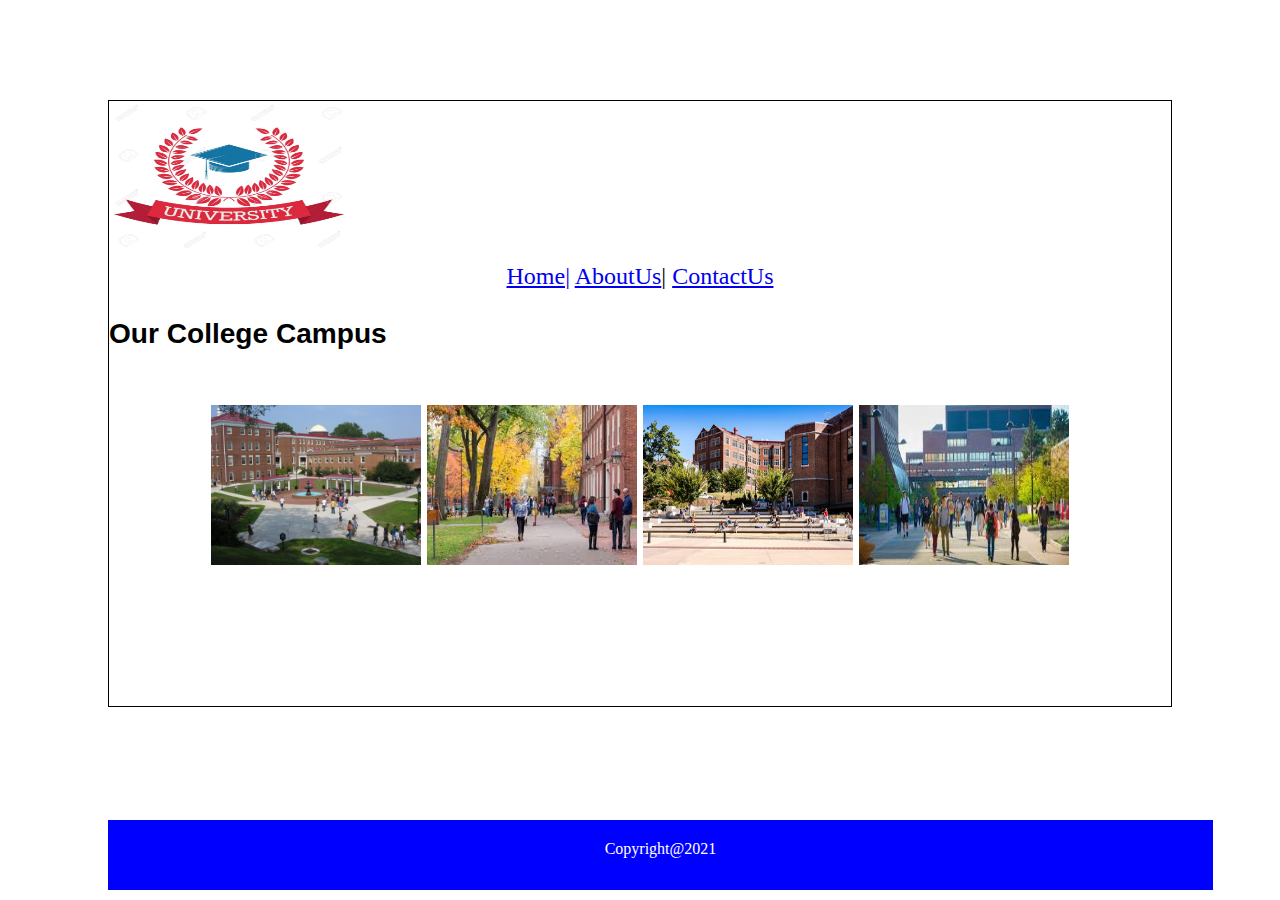
<file: index.html>
<!DOCTYPE html>
<html lang="en">
<head>
    <meta charset="UTF-8">
    <meta http-equiv="X-UA-Compatible" content="IE=edge">
    <meta name="viewport" content="width=device-width, initial-scale=1.0">
    <title>Home</title>
    <link rel="stylesheet" href="style.css">
</head>
<body>
<div class="container"> 
<img src="images/university.jpg"  width=240 px height=150 px alt="university" style="float:left" >

<br><br><br><br><br><br>

<a href="index.html" >Home|</a>
<a href="about.html" >AboutUs</a>|
<a href="contact.html" >ContactUs</a>
<br>
<h3>Our College Campus</h3>
<br>
<img src="images/college1.jpg" alt="college1" width=210 px height=160 px>
<img src="images/college2.jpg" alt="college2" width=210 px height=160 px>
<img src="images/college3.jpg" alt="college3" width=210 px height=160 px>
<img src="images/college4.jpg" alt="college4" width=210 px height=160 px>

<br><br>
<br><br>
<br><br>


</div>

<footer>
    
    <div class="footer">Copyright@2021</div>
</footer>










<!-- <footer>
    
    <h4> Copyright @ 2020</h4>  
   
</footer> -->
<!-- <footer>
    <p style="text-align: center;">Copyright@2020</p>
    <div class="footer">Copyright@2021</div>
</footer> -->
<!-- <footer>
    <div class="footer">Copyright@2020</div>
</footer> -->
</body>
</html>
</file>
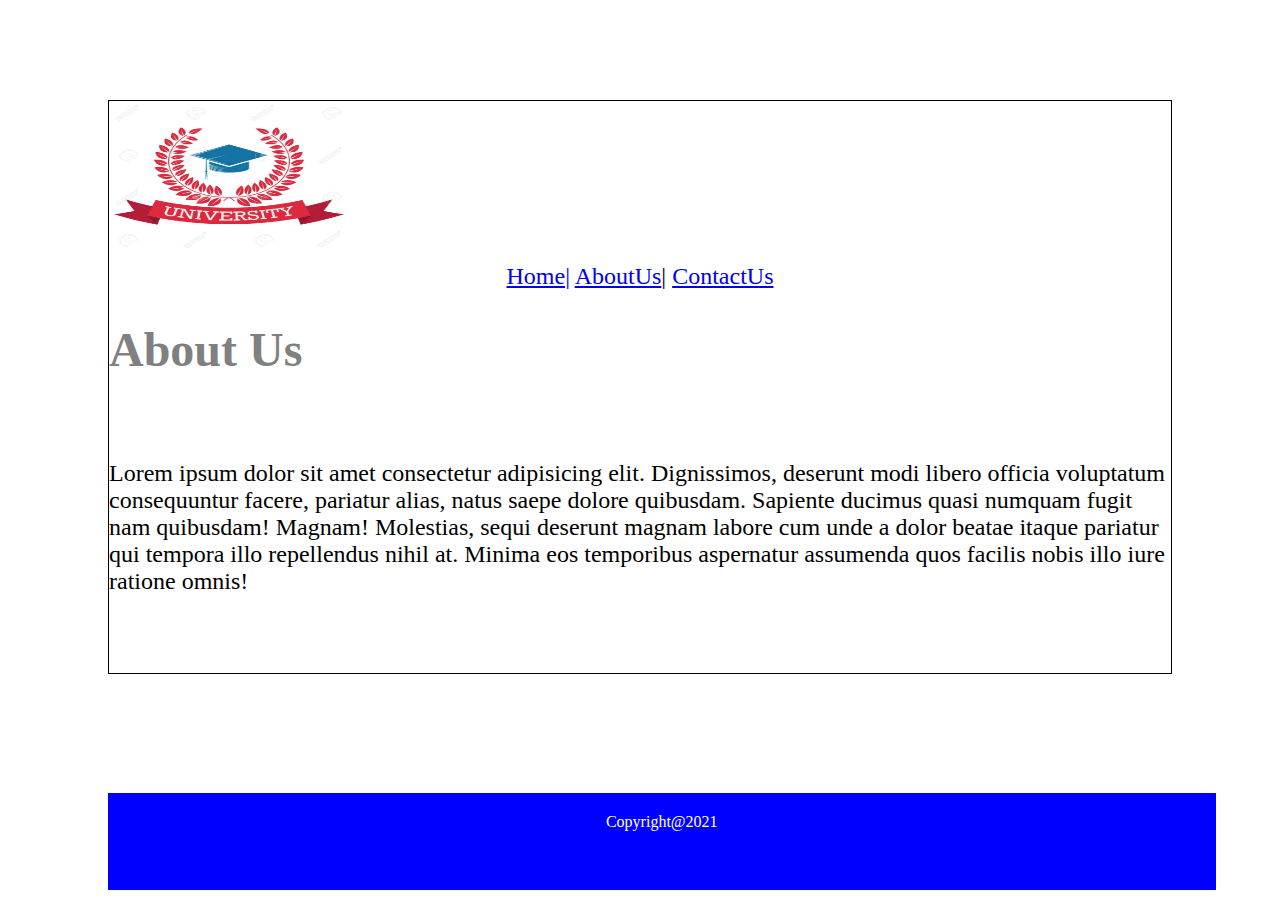
<file: about.HTML>
<!DOCTYPE html>
<html lang="en">
<head>
    <meta charset="UTF-8">
    <meta http-equiv="X-UA-Compatible" content="IE=edge">
    <meta name="viewport" content="width=device-width, initial-scale=1.0">
    <title>Document</title>
    <link rel="stylesheet" href="style.css">
</head>
<body>
    <div class="container"> 
        <img src="images/university.jpg"  width=240 px height=150 px alt="university" style="float:left" >
        
        <br><br><br><br><br><br>
       
        
        <a href="index.html" >Home|</a>
        <a href="about.html" >AboutUs</a>|
        <a href="contact.html" >ContactUs</a>
        <br>
<h1>About Us </h1>
<br>
<p>
Lorem ipsum dolor sit amet consectetur adipisicing elit. Dignissimos, deserunt modi libero officia voluptatum consequuntur facere, pariatur alias, natus saepe dolore quibusdam. Sapiente ducimus quasi numquam fugit nam quibusdam! Magnam!
Molestias, sequi deserunt magnam labore cum unde a dolor beatae itaque pariatur qui tempora illo repellendus nihil at. Minima eos temporibus aspernatur assumenda quos facilis nobis illo iure ratione omnis!

</p>
<br><br>
</div>


<footer>
  
    <div class="foo">Copyright@2021</div>
</footer>





<!-- <footer>
    <h4>
        Copyright @ 2020
    </h4>
    </footer> -->
</body>
</html>
</file>
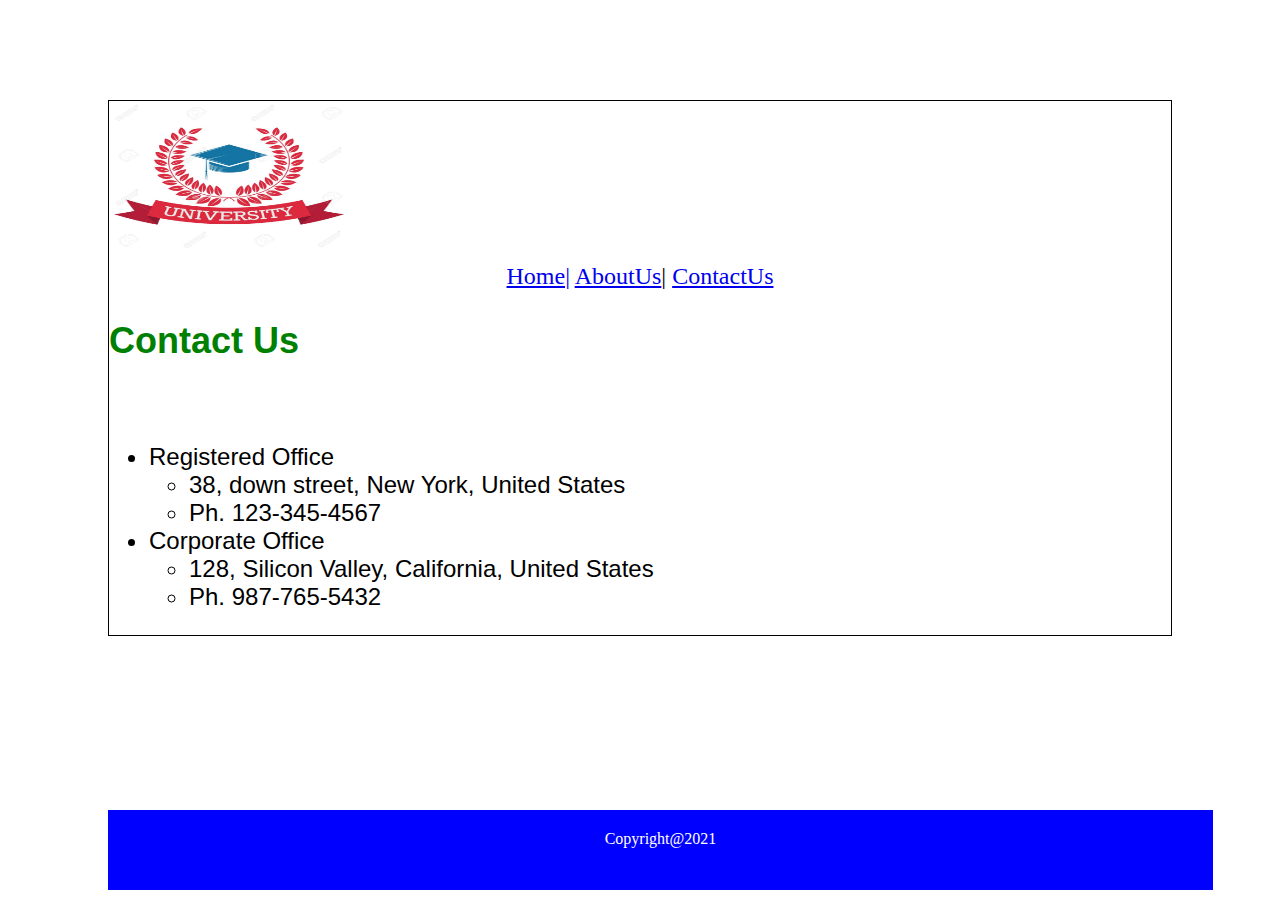
<file: contact.html>
<!DOCTYPE html>
<html lang="en">
<head>
    <meta charset="UTF-8">
    <meta http-equiv="X-UA-Compatible" content="IE=edge">
    <meta name="viewport" content="width=device-width, initial-scale=1.0">
    <title>Document</title>
    <link rel="stylesheet" href="style.css">
</head>
<body>


    <div class="container"> 
        <img src="images/university.jpg"  width=240 px height=150 px alt="university" style="float:left" >
        
        <br><br><br><br><br><br>
        
        
        <a href="index.html" >Home|</a>
        <a href="about.html" >AboutUs</a>|
        <a href="contact.html" >ContactUs</a>
        <br>
<h2>Contact Us</h2>
<br>
<ul>
    <li>Registered Office</li>


    <ul>
        <li>38, down street, New York, United States</li>
        
    <li>Ph. 123-345-4567</li>
     </ul> 

     <li>Corporate Office</li>
     <ul>

        <li>128, Silicon Valley, California, United States</li>
        <li>Ph. 987-765-5432</li>
     </ul>
</ul>
</div>

<footer>
  
    <div class="foot">Copyright@2021</div>
</footer>







<!-- <footer>
    <h4>
        Copyright @ 2020
    </h4>
    </footer> -->


    
</body>
</html>
</file>
<file: style.css>
.container{
   
    text-align: center;
    
     border: 1px solid black;
     margin: 100px;
     font-size: 18pt;
    font-family: Monotype Corsiva;

   
}
h3{
    text-align: left;
    
  font-family: 'Franklin Gothic Medium', 'Arial Narrow', Arial, sans-serif;
}
h1{
  color: gray;
  text-align: left;
}
/* footer{
    text-align: center;
  padding: 20px;
  
  background-color: blue;
  color: white;
  margin: 100px;
  width: 83.4%;
} */
p{
  text-align: left;
  font-family: initial;
}
h4{
  text-align: center;
}
h2{

  text-align: left;
  color: green;
 font-family: 'Segoe UI', Tahoma, Geneva, Verdana, sans-serif;
}
ul{
  text-align: left;
  font-family: 'Segoe UI', Tahoma, Geneva, Verdana, sans-serif;
}






.footer{
  position: absolute;
  padding: 20px;
   margin-left: 100px;
   margin-right: 100px;
  /* left: 100px;
  right: 100px; */
  bottom: 10px;
  width: 83.2%;
  height: 30px;
  background-color:blue;
  color: white;
  text-align: center;
}

.foot{
  position: absolute;
  padding: 20px;
   margin-left: 100px;
   margin-right: 100px;
  /* left: 100px;
  right: 100px; */
  bottom: 10px;
  width: 83.2%;
  height: 40px;
  background-color:blue;
  color: white;
  text-align: center;
}




.foo{
  position: absolute;
  padding: 20px;
   margin-left: 100px;
   margin-right: 100px;
  /* left: 100px;
  right: 100px; */
  bottom: 10px;
  width: 83.4%;
  height: 57px;
  background-color:blue;
  color: white;
  text-align: center;
}


/* footer{
  position: fixed;
  padding: 20px;
  margin: 100px; 
  width: 83.4%;
  background-color:blue;
  color: white;
  text-align: center;
} */
/* .footer {
  position: fixed;
  bottom: 0;
  width: 86.5%;
  background-color: blue;
  color: white;
  text-align: center;
  margin-left: 100px;
  } */
</file>
